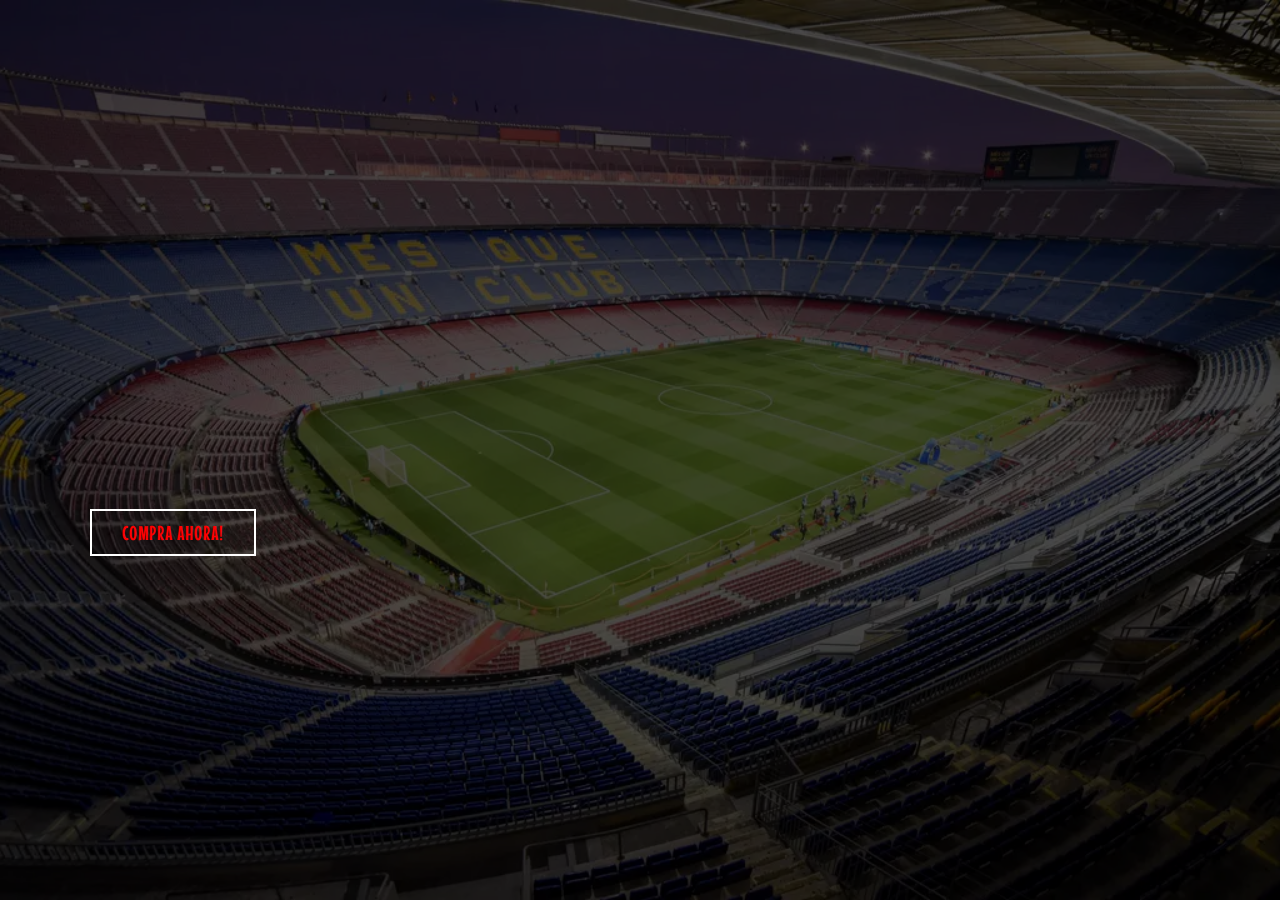
<file: index.html>
<!DOCTYPE html>
<html lang="en">
<head>
    <meta charset="UTF-8">
    <meta http-equiv="X-UA-Compatible" content="IE=edge">
    <meta name="viewport" content="width=device-width, initial-scale=1.0">
    <link rel="stylesheet" href="style.css">
    <!--linkear el css--!
    <title>Papi Riki</title>
</head>
<body>
    <!--Hero Section se le llama hero section al banner principal-->
    <section id="hero">
        <div class="hero container">
            <div>
                <h1>Ser Del Barça Es <span></span></h1>
                <h1>El Millor <span></span></h1>
                <h1>Que Hi Ha <span></span></h1>
                <a href="paginas/tienda.html" type="button" class="cta">Compra ahora!</a>
            </div>
        </div>

    </section>
    <!--Hero Section-->
    
</body>
</file>
<file: style.css>
@import url('https://fonts.googleapis.com/css2?family=Mouse+Memoirs&display=swap');
* {
    padding: 0;
    margin: 0;
    box-sizing: border-box;
}
html{
    font-size: 10px;
    font-family: 'Mouse Memoirs', sans-serif;
}
a {
    text-decoration: none;
}
.container{
    min-height: 100vh;
    width: 100%;
    display: flex;
    align-items: center;
    justify-content: center;
}

/* Hero Section banner de arriba con animacion*/

#hero{
    background-image: url(./img/bs.webp);
    background-size: cover;
    background-position: top center;
    position: relative;
    z-index: 1;
}
#hero::after{
    content: '';
    position: absolute;
    left: 0;
    top: 0;
    height: 100%;
    width: 100%;
    background-color: black;
    opacity: .7;
    z-index: -1;
}
#hero .hero{
    max-width: 1200px;
    margin: 0 auto;
    padding: 0 50px;
    justify-content: flex-start;
}
#hero h1{
    display: block;
    width: fit-content;
    font-size: 4rem;
    position: relative;
    color: transparent;
    animation: text_reveal 0.5s ease forwards;
    animation-delay: 1s;
}
#hero h1:nth-child(1) {
    animation-delay: 1s;
}
#hero h1:nth-child(2) {
    animation-delay: 2s;
}
#hero h1:nth-child(3) {
    animation: text_reveal_name .5s ease forwards;
    animation-delay: 3s;
}
#hero h1 span{
    position: absolute;
    top: 0;
    left: 0;
    height: 100%;
    width: 0;
    background-color: blue;
    animation: text_reveal_box 1s ease forwards;
    animation-delay: 0.5s;
}
#hero h1:nth-child(1) span {
	animation-delay: 0.5s;
}
#hero h1:nth-child(2) span {
	animation-delay: 1.5s;
}
#hero h1:nth-child(3) span {
	animation-delay: 2.5s;
}

#hero .cta{
    display: inline-block;
    padding: 10px 30px;
    color: red;
    background-color: transparent;
    border: 2px solid white;
    font-size: 2rem;
    text-transform: uppercase;
    letter-spacing: .1rem;
    margin-top: 30px;
    transition: .3s ease;
    transition-property: background-color, color;
}
#hero .cta:hover{
    color: white;
    background-color: crimson;
}
/*End Hero Section banner de arriba con animacion*/

/*animacion del banner texto no boton*/
@keyframes text_reveal_box {
    50%{
        width: 100%;
        left: 0;
    }
    100% {
        width: 0;
        left: 100%;
    }
}
@keyframes text_reveal {
    100% {
        color: white;
    }
}
@keyframes text_reveal_name {
    100% {
        color: blue;
        font-weight: 500;
    }
}
/*animacion del banner texto no boton*/
</file>
